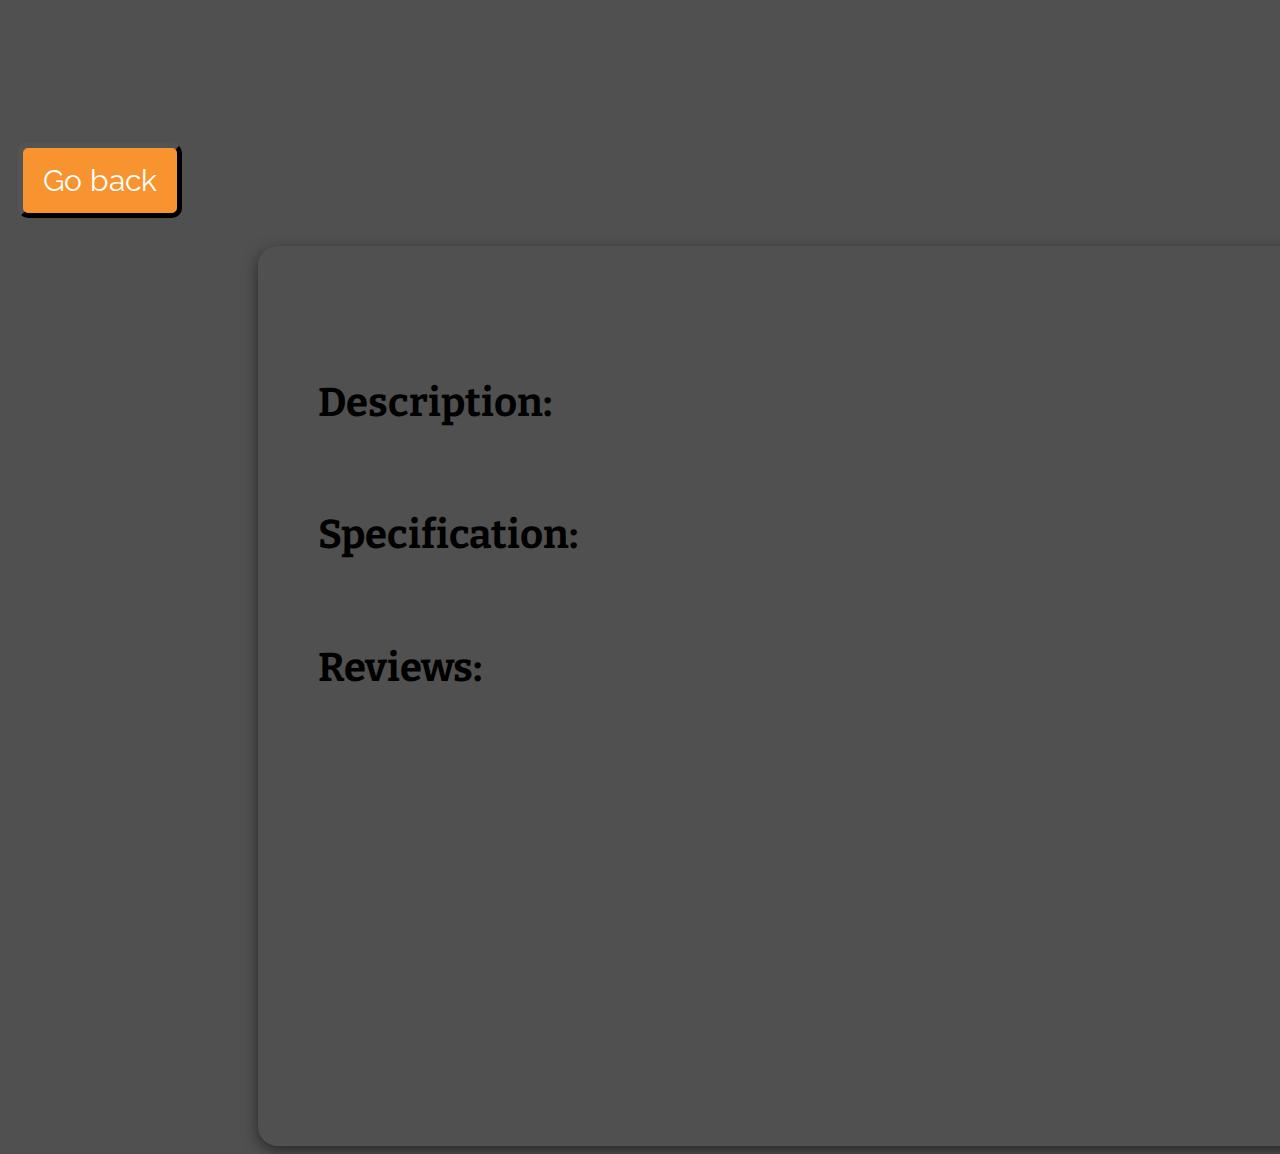
<file: site contents/item-data.html>
<!DOCTYPE html>

<html lang="en">

  <head>
    <meta charset="utf-8">
    <title>Item data</title>
    <meta name="viewport" content="width=device-width, initial-scale=1.0">
    <script src="./script.js"></script>
    <link rel="stylesheet" href="styles.css">
    <link rel="preconnect" href="https://fonts.googleapis.com">
    <link rel="preconnect" href="https://fonts.gstatic.com" crossorigin>
    <link href="https://fonts.googleapis.com/css2?family=Londrina+Shadow&display=swap" rel="stylesheet">
    <link href="https://fonts.googleapis.com/css2?family=Raleway:wght@200&display=swap" rel="stylesheet">
    <link href="https://fonts.googleapis.com/css2?family=Darker+Grotesque&display=swap" rel="stylesheet">
    <link href="https://fonts.googleapis.com/css2?family=Bitter:wght@300&display=swap" rel="stylesheet">
  </head>

  <body onload="loadItem()">
    <div>
      <h1 class="viewItemHeader" id="item-name"></h1>
      <input class="viewItemHeader" type="button" value="Go back" id="go-back-home" onclick="intoHome()"></input>
    </div>
    <br>
    <div class="container">
      <h2>Description:</h2>
      <p id="item-desc"></p>
      <br>
      <h2>Specification:</h2>
      <ul id="item-list">

      </ul>
      <br>
      <h2>Reviews:</h2>
    </div>
  </body>

</html>
</file>
<file: site contents/styles.css>
body {
  background-color: rgb(80, 80, 80);
}

#shopping-site-title {
  font-family: 'Londrina Shadow', 'cursive';
  font-size: 80px;
  padding: 0px 500px 0px 750px;
  letter-spacing: 1px;
}

#basket {
  font-family: 'Bitter', serif;
  font-size: 30px;
  margin-left: 30px;
}

.header {
  background-image: url("https://img.freepik.com/free-photo/white-simple-textured-design-background_53876-97408.jpg?w=360");
  text-align: center;
  border-radius: 10px;
}

.label {
  display: inline-block;
}

#list-of-products {
  font-family: 'Bitter', serif;
  text-align: center;
  color: aliceblue;
  margin-top: 35px;
  margin-bottom: 60px;
  font-size: 40px;
}

#computer {
  background-image: url("https://img.freepik.com/free-photo/white-simple-textured-design-background_53876-97408.jpg?w=360");
  border-radius: 20px;
  padding: 100px 60px;
  width: 300px;
  height: 400px;
  box-shadow: 0px 5px 15px rgba(0,0,0,0.5);
  margin: 0px 150px;
}

#book {
  background-image: url("https://img.freepik.com/free-photo/white-simple-textured-design-background_53876-97408.jpg?w=360");
  border-radius: 20px;
  padding: 100px 60px;
  width: 300px;
  height: 400px;
  box-shadow: 0px 5px 15px rgba(0,0,0,0.5);
  margin: 0px 150px;
}

#banana {
  background-image: url("https://img.freepik.com/free-photo/white-simple-textured-design-background_53876-97408.jpg?w=360");
  border-radius: 20px;
  padding: 100px 60px;
  width: 300px;
  height: 400px;
  box-shadow: 0px 5px 15px rgba(0,0,0,0.5);
  margin: 0px 150px;
}

.row-one {
  display: inline-block;
  text-align: center;
}

img {
  width: 300px;
  height: 250px;
  border-radius: 20px;
}

.item-title {
  font-family: 'Raleway', sans-serif;
  font-size: 40px;
  letter-spacing: 1px;
  margin-top: -50px;
  margin-bottom: 10px;
}

.item-price {
  font-family: 'Bitter', serif;
  font-size: 25px;
  letter-spacing: 1px;
  margin-top: 10px;
  margin-bottom: 10px;
}

.buttons {
  display: grid;
}

input[type="button"] {
  margin: 10px;
  border-radius: 10px;
  color: #FFF;
  font-size: 20px;
  border-width: 5px;
  font-family: 'Raleway', sans-serif;
  padding: 15px 20px;
}

.view {
  background-color: rgb(157, 157, 157);
}

.add {
  background-color: rgb(247, 148, 48);
}

.container {
  background-image: url("https://img.freepik.com/free-photo/white-simple-textured-design-background_53876-97408.jpg?w=360");
  border-radius: 20px;
  padding: 100px 60px;
  width: 1600px;
  height: 700px;
  box-shadow: 0px 5px 15px rgba(0,0,0,0.5);
  margin: 0px 250px;
  align-items: center;
}

#item-name {
  text-align: center;
  font-family: 'Londrina Shadow', 'cursive';
  font-size: 90px;
  letter-spacing: 1px;
  color: white;
  padding: 0px 500px 0px 750px;
  margin-left: 200px;
}

h2 {
  font-family: 'Bitter', serif;
  font-size: 40px;
}

p,
li {
  font-family: 'Raleway', sans-serif;
  font-size: 20px;
}

.viewItemHeader {
  display: inline-block;
}

#go-back-home,
#go-home-basket {
  margin-left: 10px;
  background-color: rgb(247, 148, 48);
  border-radius: 10px;
  font-size: 30px;
}

.basket-container {
  background-image: url("https://img.freepik.com/free-photo/white-simple-textured-design-background_53876-97408.jpg?w=360");
  border-radius: 20px;
  box-shadow: 0px 5px 15px rgba(0,0,0,0.5);
  align-items: center;
  display: inline-block;
}

#summary-container {
  width: 800px;
  height: 800px;
  margin: 10px 50px 50px 400px;
}

#checkout-container {
  width: 500px;
  height: 800px;
  margin: 10px 100px 50px 50px;
}

.basket-header {
  display: inline-block;
}

#your-basket-title {
  text-align: center;
  font-family: 'Londrina Shadow', 'cursive';
  font-size: 90px;
  letter-spacing: 1px;
  color: white;
  padding: 0px 500px 0px 600px;
}

#buy-now-button {
  margin-left: 1480px;
  margin-top: -80px;
  margin-bottom: 50px;
  background-color: rgb(247, 148, 48);
  border-radius: 10px;
  font-size: 30px;
}
</file>
